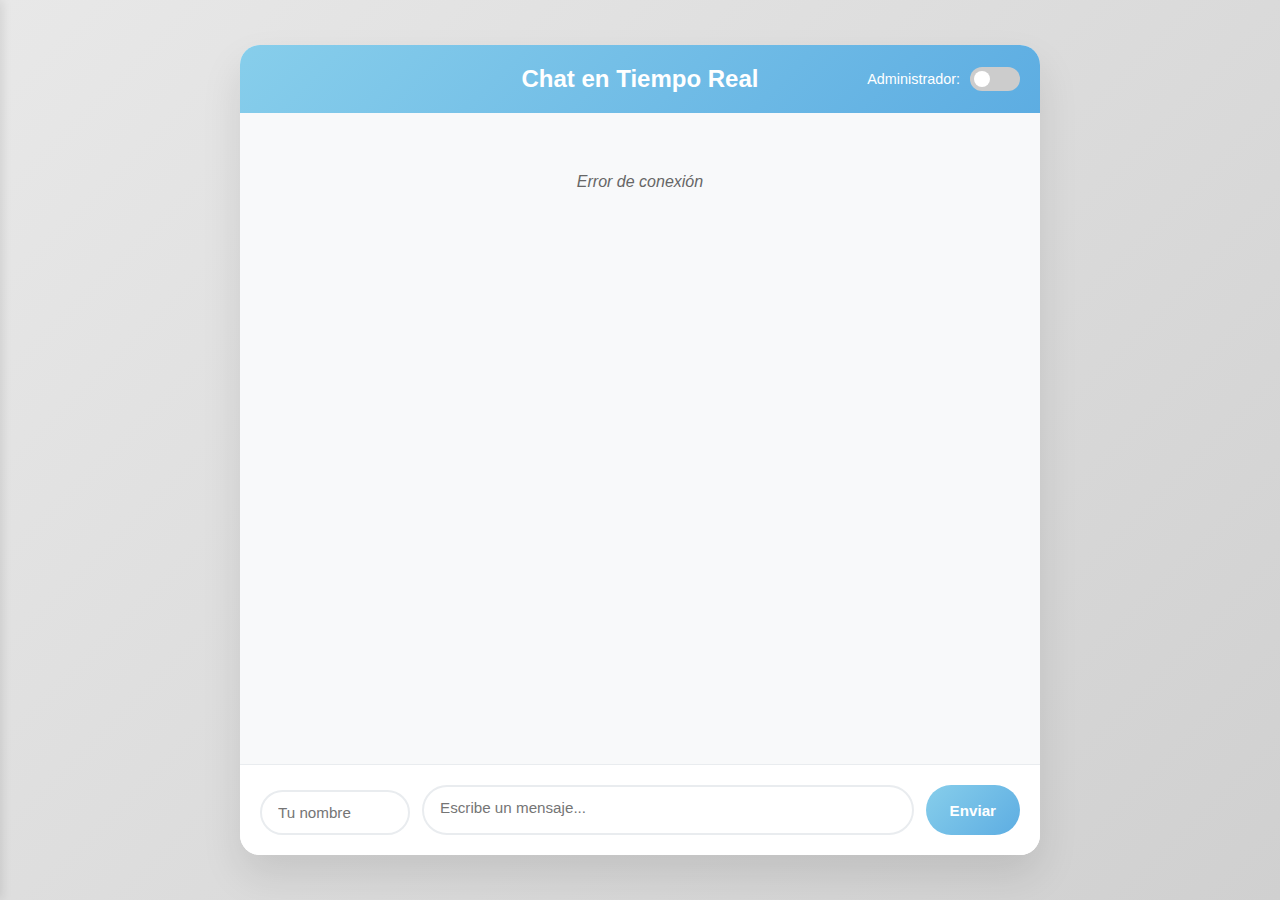
<file: index.html>
<!DOCTYPE html>
<html lang="es">
<head>
    <meta charset="UTF-8">
    <meta name="viewport" content="width=device-width, initial-scale=1.0">
    <title>Chat en Tiempo Real</title>
    <link rel="stylesheet" href="static/css/style.css?v=20251019234500">
    <link rel="icon" href="static/favicon.ico" type="image/x-icon">
</head>
<body>
    <div class="panel-lateral" id="panelLateral">
        <div class="panel-header">
            <h3>Contactos</h3>
        </div>
        <div class="panel-search">
            <input type="text" id="buscarContacto" placeholder="Buscar contacto...">
        </div>
        <div class="lista-contactos" id="listaContactos">
            <!-- Los contactos se cargarán dinámicamente -->
        </div>
    </div>
    <div class="contenedor-chat">
        <div class="encabezado">
             <h1>Chat en Tiempo Real</h1>
             <div id="tituloConversacion" class="subtitulo-conversacion"></div>
             <div class="admin-toggle">
                <span>Administrador:</span>
                <label class="switch">
                    <input type="checkbox" id="adminToggle">
                    <span class="slider round"></span>
                </label>
             </div>
         </div>
        
        <div id="mensajes" class="area-mensajes">
        </div>
        
        <div class="area-entrada">
            <form onsubmit="return enviarMensaje(event);">
                <div class="fila-entrada">
                    <input type="text" id="usuario" placeholder="Tu nombre" required>
                    <textarea id="mensaje" placeholder="Escribe un mensaje..." required></textarea>
                    <button type="submit" class="btn btn-primario">Enviar</button>
                </div>
            </form>
        </div>
    </div>

    <script src="https://js.pusher.com/8.2.0/pusher.min.js"></script>
    <script src="static/js/chat.js"></script>
</body>
</html>
</file>
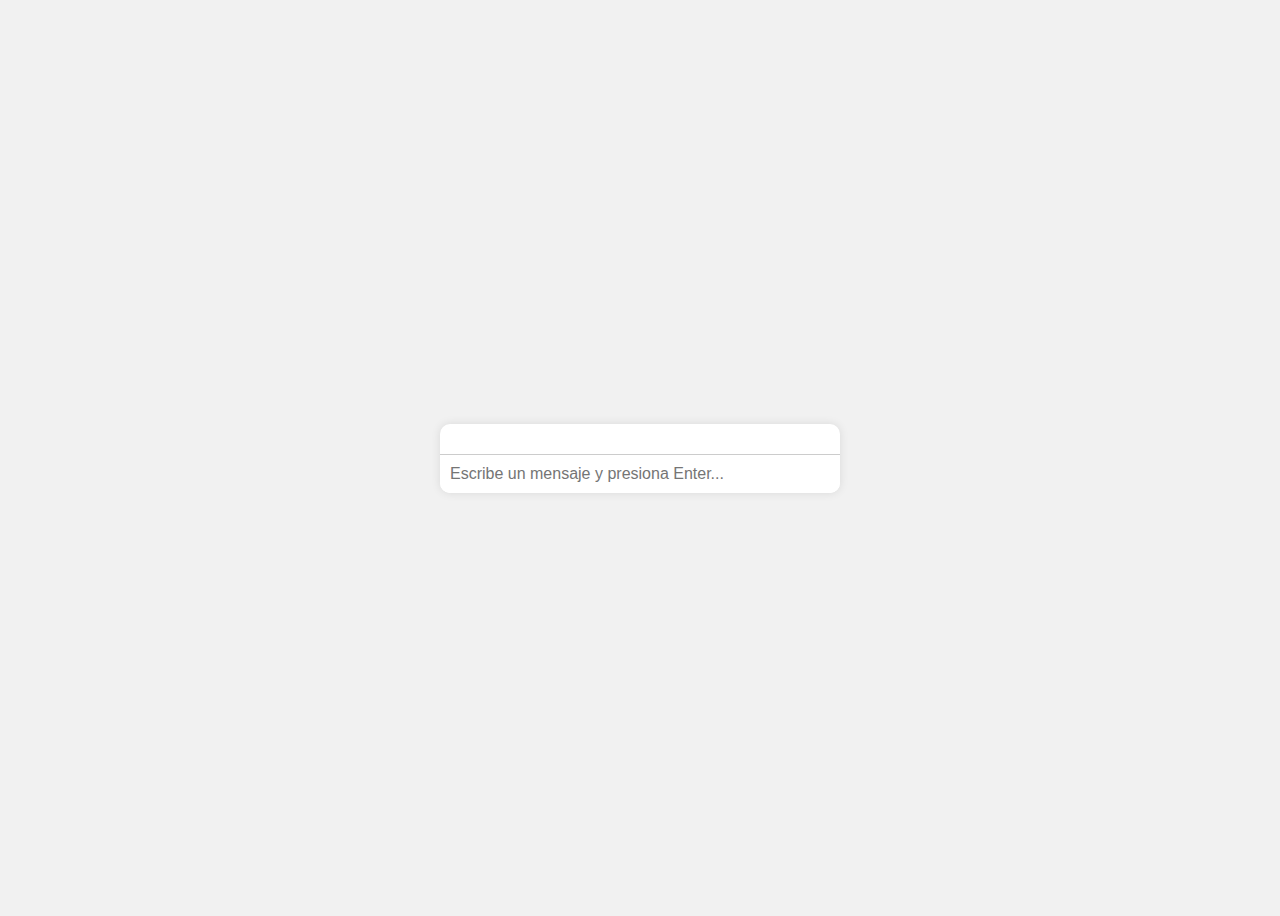
<file: index2.html>
<!DOCTYPE html>
<html lang="es">
<head>
  <meta charset="UTF-8">
  <title>Chat en tiempo real 2</title>
  <style>
    body {
      font-family: Arial, sans-serif;
      background-color: #f1f1f1;
      display: flex;
      justify-content: center;
      align-items: center;
      height: 100vh;
    }
    #chat-container {
      width: 400px;
      background: white;
      border-radius: 10px;
      box-shadow: 0 0 10px rgba(0, 0, 0, 0.1);
      display: flex;
      flex-direction: column;
      overflow: hidden;
    }
    #messages {
      flex: 1;
      padding: 15px;
      overflow-y: auto;
      display: flex;
      flex-direction: column;
      gap: 8px;
    }
    .message {
      padding: 8px 12px;
      border-radius: 15px;
      max-width: 70%;
      word-wrap: break-word;
    }
    .own {
      background-color: #0084ff;
      color: white;
      align-self: flex-end;
    }
    .other {
      background-color: #e5e5ea;
      color: black;
      align-self: flex-start;
    }
    input {
      border: none;
      padding: 10px;
      outline: none;
      font-size: 16px;
      border-top: 1px solid #ccc;
    }
  </style>
</head>
<body>
  <div id="chat-container">
    <div id="messages"></div>
    <input type="text" id="messageInput" placeholder="Escribe un mensaje y presiona Enter...">
  </div>

  <script src="https://js.pusher.com/8.4.0/pusher.min.js"></script>
  <script>
    // ID único para distinguir quién envió el mensaje
    const senderId = Math.random().toString(36).substring(2, 15);

    const pusher = new Pusher('ebff80d16de6cdb1443e', {
      cluster: 'us2'
    });

    const channel = pusher.subscribe('my-channel');
    const messagesDiv = document.getElementById('messages');
    const messageInput = document.getElementById('messageInput');

    // Recibir mensajes
    channel.bind('my-event', function(data) {
      // Solo mostrar si el mensaje NO es mío
      if (data.senderId !== senderId) {
        addMessage(data.message, 'other');
      }
    });

    // Enviar mensajes con Enter
    messageInput.addEventListener('keypress', function(e) {
      if (e.key === 'Enter' && messageInput.value.trim() !== '') {
        const message = messageInput.value.trim();
        addMessage(message, 'own'); // mostrar en pantalla
        sendMessage(message); // enviarlo a Pusher
        messageInput.value = '';
      }
    });

    // Agregar mensaje al chat
    function addMessage(text, type) {
      const msgDiv = document.createElement('div');
      msgDiv.classList.add('message', type);
      msgDiv.textContent = text;
      messagesDiv.appendChild(msgDiv);
      messagesDiv.scrollTop = messagesDiv.scrollHeight;
    }

    // Enviar mensaje al backend Flask
    function sendMessage(message) {
      fetch('http://127.0.0.1:5000/send_message', {
        method: 'POST',
        headers: { 'Content-Type': 'application/json' },
        body: JSON.stringify({ message, senderId })
      });
    }
  </script>
</body>
</html>
</file>
<file: static/css/style.css>
* {
    margin: 0;
    padding: 0;
    box-sizing: border-box;
}

body {
    font-family: 'Segoe UI', Tahoma, Geneva, Verdana, sans-serif;
    background: linear-gradient(135deg, #e8e8e8 0%, #d0d0d0 100%);
    height: 100vh;
    display: flex;
    justify-content: center;
    align-items: center;
    position: relative;
    overflow: hidden;
}

.contenedor-chat {
    width: 90%;
    max-width: 800px;
    height: 90vh;
    background: white;
    border-radius: 20px;
    box-shadow: 0 20px 40px rgba(0, 0, 0, 0.1);
    display: flex;
    flex-direction: column;
    overflow: hidden;
}

.encabezado {
    background: linear-gradient(135deg, #87ceeb 0%, #5dade2 100%);
    color: white;
    padding: 20px;
    text-align: center;
    border-radius: 15px 15px 0 0;
    position: relative;
    display: flex;
    justify-content: center;
    align-items: center;
}

.encabezado h1 {
    font-size: 1.5rem;
    font-weight: 600;
}

.subtitulo-conversacion {
    margin-top: 6px;
    font-size: 0.95rem;
    opacity: 0.9;
}

.admin-toggle {
    position: absolute;
    right: 20px;
    top: 50%;
    transform: translateY(-50%);
    display: flex;
    align-items: center;
    gap: 10px;
    font-size: 0.9rem;
}

/* Estilos para el interruptor */
.switch {
    position: relative;
    display: inline-block;
    width: 50px;
    height: 24px;
}

.switch input {
    opacity: 0;
    width: 0;
    height: 0;
}

.slider {
    position: absolute;
    cursor: pointer;
    top: 0;
    left: 0;
    right: 0;
    bottom: 0;
    background-color: #ccc;
    transition: .4s;
}

.slider:before {
    position: absolute;
    content: "";
    height: 16px;
    width: 16px;
    left: 4px;
    bottom: 4px;
    background-color: white;
    transition: .4s;
}

input:checked + .slider {
    background-color: #2196F3;
}

input:focus + .slider {
    box-shadow: 0 0 1px #2196F3;
}

input:checked + .slider:before {
    transform: translateX(26px);
}

.slider.round {
    border-radius: 34px;
}

.slider.round:before {
    border-radius: 50%;
}

.area-mensajes {
    flex: 1;
    padding: 20px;
    overflow-y: auto;
    background: #f8f9fa;
}

.mensaje {
    margin-bottom: 15px;
    display: flex;
}

.mensaje.usuario-1 {
    justify-content: flex-end;
}

.mensaje.usuario-2 {
    justify-content: flex-start;
}

.contenido-mensaje-wrapper {
    max-width: 70%;
    padding: 12px 16px;
    border-radius: 18px;
    word-wrap: break-word;
    display: flex;
    flex-direction: column;
}

.mensaje.usuario-1 .contenido-mensaje-wrapper {
    background: linear-gradient(135deg, #87ceeb 0%, #5dade2 100%);
    color: white;
}

.mensaje.usuario-2 .contenido-mensaje-wrapper {
    background: white;
    color: #333;
    border: 1px solid #e9ecef;
}

.usuario {
    font-size: 0.8rem;
    font-weight: 600;
    margin-bottom: 4px;
    opacity: 0.8;
}

.contenido-mensaje {
    font-size: 0.95rem;
    line-height: 1.4;
    margin-bottom: 4px;
}

.timestamp {
    font-size: 0.7rem;
    opacity: 0.7;
    text-align: right;
}

.area-entrada {
    padding: 20px;
    background: white;
    border-top: 1px solid #e9ecef;
}

.area-entrada form {
    display: flex;
    flex-direction: column;
    gap: 15px;
}

.grupo-entrada {
    display: flex;
    flex-direction: column;
}

.fila-entrada {
    display: flex;
    gap: 12px;
    align-items: flex-end;
}

.grupo-entrada input,
.grupo-entrada textarea,
.fila-entrada input,
.fila-entrada textarea {
    padding: 12px 16px;
    border: 2px solid #e9ecef;
    border-radius: 25px;
    font-size: 0.95rem;
    outline: none;
    transition: border-color 0.3s ease;
    font-family: inherit;
    resize: none;
}

.grupo-entrada input:focus,
.grupo-entrada textarea:focus,
.fila-entrada input:focus,
.fila-entrada textarea:focus {
    border-color: #5dade2;
}

.fila-entrada #usuario {
    width: 150px;
    flex-shrink: 0;
}

.fila-entrada #mensaje {
    flex: 1;
    min-height: 50px;
    max-height: 50px;
    border-radius: 25px;
}

.fila-entrada .btn {
    flex-shrink: 0;
    height: 50px;
    align-self: flex-end;
}

#usuario {
    width: 200px;
}

#mensaje {
    min-height: 50px;
    max-height: 100px;
    border-radius: 15px;
}

.botones {
    display: flex;
    gap: 10px;
    justify-content: flex-end;
}

.btn {
    padding: 12px 24px;
    border: none;
    border-radius: 25px;
    font-size: 0.95rem;
    font-weight: 600;
    cursor: pointer;
    transition: transform 0.2s ease;
}

.btn-primario {
    background: linear-gradient(135deg, #87ceeb 0%, #5dade2 100%);
    color: white;
}

.btn-secundario {
    background: #f8f9fa;
    color: #5dade2;
    border: 2px solid #5dade2;
}

.btn:hover {
    transform: translateY(-2px);
}

/* Estilos para el panel lateral */
.panel-lateral {
    position: fixed;
    left: -250px; /* Inicialmente oculto */
    top: 0;
    width: 250px;
    height: 100vh;
    background-color: white;
    box-shadow: 2px 0 10px rgba(0, 0, 0, 0.1);
    z-index: 1000;
    transition: left 0.3s ease;
    display: flex;
    flex-direction: column;
}

.panel-lateral.visible {
    left: 0;
}

.panel-header {
    background: linear-gradient(135deg, #87ceeb 0%, #5dade2 100%);
    color: white;
    padding: 15px;
    text-align: center;
}

.panel-header h3 {
    margin: 0;
    font-size: 1.2rem;
}

.panel-search {
    padding: 10px;
    border-bottom: 1px solid #e9ecef;
}

.panel-search input {
    width: 100%;
    padding: 8px 12px;
    border: 1px solid #e9ecef;
    border-radius: 20px;
    font-size: 0.9rem;
}

.lista-contactos {
    flex: 1;
    overflow-y: auto;
    padding: 10px 0;
}

.contacto-item {
    padding: 10px 15px;
    border-bottom: 1px solid #f1f1f1;
    cursor: pointer;
    transition: background-color 0.2s;
    display: flex;
    align-items: center;
}

.contacto-item:hover {
    background-color: #f8f9fa;
}

.contacto-item.seleccionado {
    background-color: #e3f2fd;
    border-left: 3px solid #5dade2;
}

.contacto-avatar {
    width: 40px;
    height: 40px;
    border-radius: 50%;
    background-color: #5dade2;
    color: white;
    display: flex;
    justify-content: center;
    align-items: center;
    margin-right: 10px;
    font-weight: bold;
}

.contacto-info {
    flex: 1;
}

.contacto-nombre {
    font-weight: 600;
    font-size: 0.95rem;
}

.contacto-estado {
    font-size: 0.8rem;
    color: #6c757d;
    margin-top: 2px;
}

/* Ajuste del contenedor principal cuando el panel está visible */
body.panel-visible .contenedor-chat {
    margin-left: 250px;
    transition: margin-left 0.3s ease;
}

.btn:active {
    transform: translateY(0);
}

.sin-mensajes {
    text-align: center;
    color: #666;
    font-style: italic;
    padding: 40px 20px;
}

.area-mensajes::-webkit-scrollbar {
    width: 6px;
}

.area-mensajes::-webkit-scrollbar-track {
    background: #f1f1f1;
    border-radius: 10px;
}

.area-mensajes::-webkit-scrollbar-thumb {
    background: #c1c1c1;
    border-radius: 10px;
}

.area-mensajes::-webkit-scrollbar-thumb:hover {
    background: #a8a8a8;
}

@media (max-width: 768px) {
    body {
        padding: 10px;
    }
    
    .contenedor-chat {
        width: 100%;
        height: 100vh;
        border-radius: 0;
        max-width: none;
    }
    
    .encabezado {
        padding: 15px;
        border-radius: 0;
    }
    
    .encabezado h1 {
        font-size: 1.3rem;
    }
    
    .area-mensajes {
        padding: 15px;
    }
    
    .contenido-mensaje-wrapper {
        max-width: 85%;
        padding: 10px 14px;
    }
    
    .area-entrada {
        padding: 15px;
    }
    
    .fila-entrada {
        flex-direction: column;
        gap: 10px;
    }
    
    .fila-entrada #usuario {
        width: 100%;
        order: 1;
    }
    
    .fila-entrada #mensaje {
        order: 2;
        min-height: 60px;
    }
    
    .fila-entrada .btn {
        order: 3;
        width: 100%;
        padding: 15px;
        font-size: 1rem;
    }
}

@media (max-width: 480px) {
    .contenido-mensaje-wrapper {
        max-width: 90%;
        padding: 8px 12px;
    }
    
    .contenido-mensaje {
        font-size: 0.9rem;
    }
    
    .usuario {
        font-size: 0.75rem;
    }
    
    .timestamp {
        font-size: 0.65rem;
    }
    
    .area-entrada {
        padding: 12px;
    }
    
    .fila-entrada #mensaje {
        min-height: 50px;
    }
}
</file>
